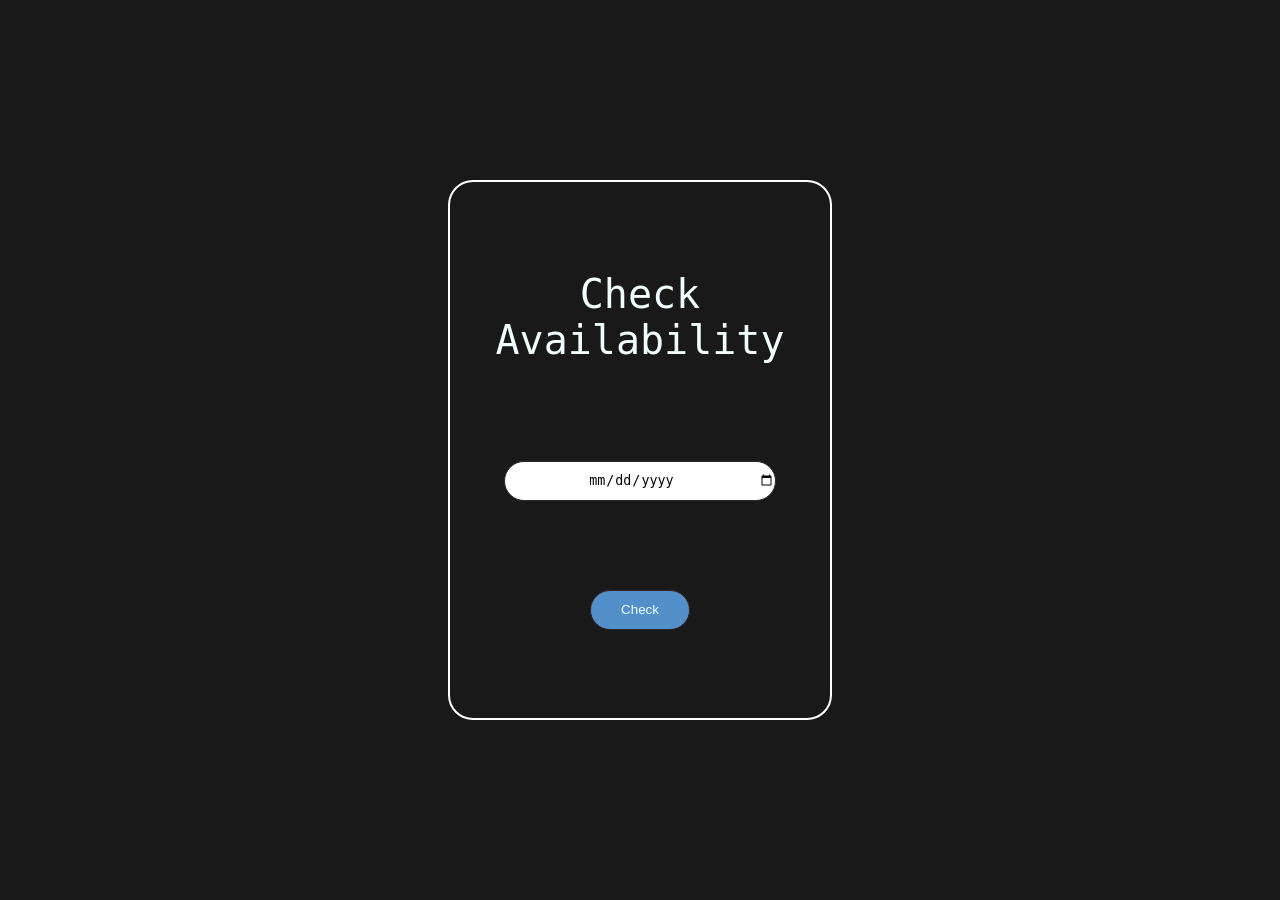
<file: index.html>
<!DOCTYPE html>
<html lang="en">

<head>
    <meta charset="UTF-8">
    <meta name="viewport" content="width=device-width, initial-scale=1.0">
    <title>SDM Hall</title>
    <style>
        * {
            padding: 0px;
            margin: 0px;
            box-sizing: border-box;
            color: azure;
        }

        body {
            background-color: rgb(26, 25, 25);
        }

        .main {
            display: flex;
            justify-content: center;
            align-items: center;
            width: 100vw;
            height: 100vh;
        }

        .contain {
            display: flex;
            flex-direction: column;
            justify-content: space-evenly;
            align-items: center;
            border: 2px solid white;
            height: 60%;
            width: 30%;
            border-radius: 25px;
            padding: 20px;
            transition: all 0.3s ease;
        }

        .head {
            font-size: 40px;
            font-family: monospace;
            font-weight: 500;
            text-align: center;
            margin-bottom: 30px; /* Space below heading */
        }

        .field {
            display: flex;
            flex-direction: column;
            gap: 20px; /* Gap between input fields */
            align-items: center;
            width: 100%;
        }

        input {
            border-radius: 25px;
            border: none;
            height: 40px;
            width: 80%;
            text-align: center;
            border: 1px solid rgb(46, 40, 40);
        }

        button {
            height: 40px;
            width: 100px;
            border-radius: 25px;
            border: 1px solid rgb(46, 40, 40);
            background-color: rgb(83, 144, 202);
            transition: all 0.3s ease;
        }

        .button {
            display: flex;
            gap: 20px; /* Gap between buttons */
            margin-top: 20px; /* Space above the buttons */
        }

        .contain:hover {
            box-shadow: 10px 10px 15px rgba(143, 236, 243, 0.842), -10px -10px 15px rgb(9, 248, 88);
        }

        button:hover {
            background-image: linear-gradient(rgb(52, 166, 241), rgb(130, 212, 245));
            height: 45px;
        }

        input:hover {
            height: 45px;
        }

        .text {
            display: flex;
            font-family: monospace;
            font-size: x-large;
        }

        a {
            text-decoration: none;
        }
        .inn 
        {
            color: black;
        }

        /* Responsive Design */
        @media (max-width: 768px) {
            .contain {
                width: 80%;
                height: auto;
                padding: 10px;
            }

            .head {
                font-size: 30px;
            }

            button {
                width: 80px;
            }

            input {
                width: 90%;
            }
        }

        @media (max-width: 480px) {
            .contain {
                width: 90%;
                padding: 10px;
            }

            .head {
                font-size: 25px;
            }

            input {
                width: 100%;
            }

            button {
                width: 70px;
            }
        }
    </style>
</head>

<body>
    <div class="main">
        <div class="contain">
            <div class="head">Check Availability</div>
            <div class="field">
                <input type="date" placeholder="Enter your date" class="inn">
            </div>
            <div class="button">
                <button class="log" ><a href="apply.html">Check</a></button>
            </div>
        </div>
    </div>
</body>

</html>
</file>
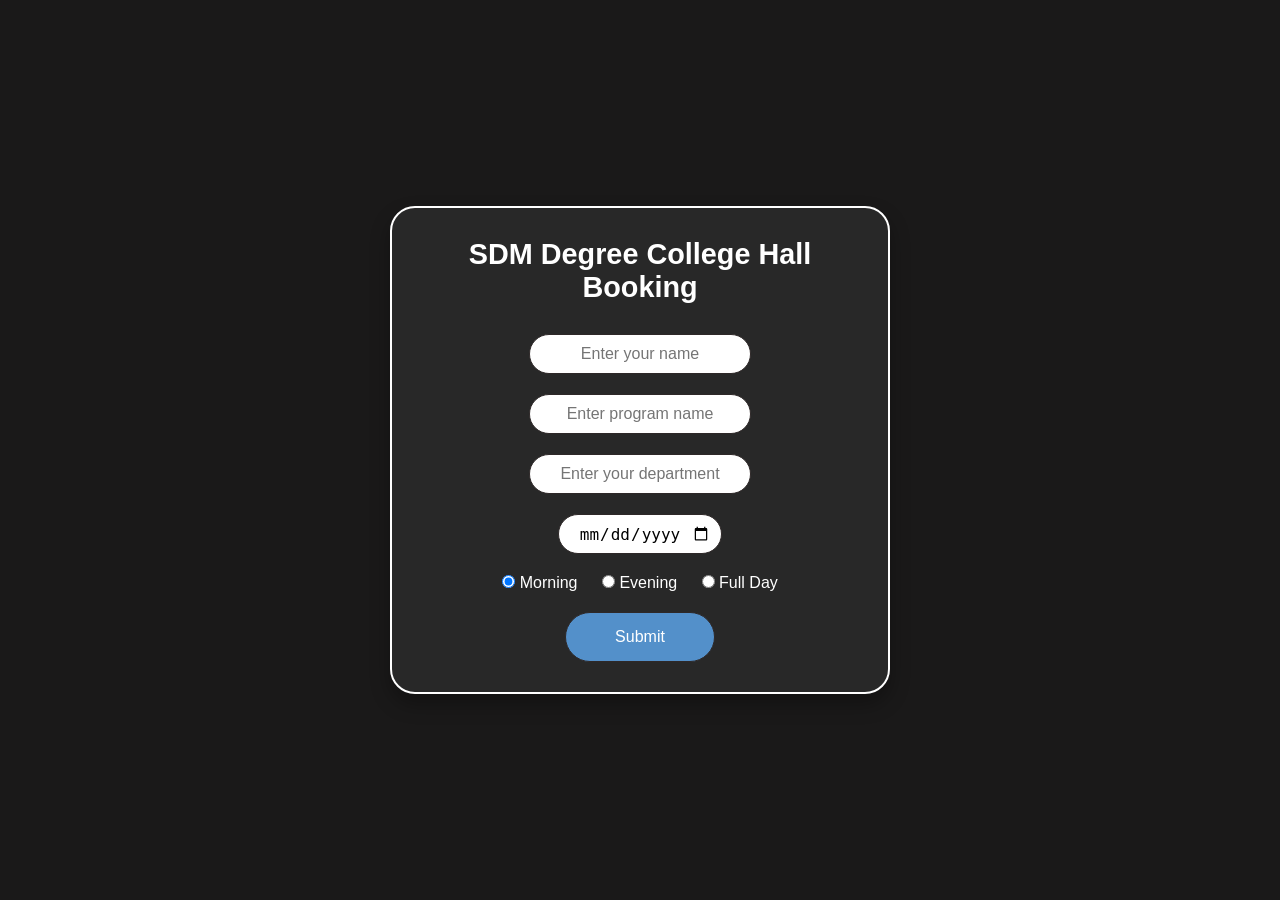
<file: apply.html>
<!DOCTYPE html>
<html lang="en">
<head>
    <meta charset="UTF-8">
    <meta name="viewport" content="width=device-width, initial-scale=1.0">
    <title>Book Your Hall</title>
    <style>
        /* Global styles */
        * {
            margin: 0;
            padding: 0;
            box-sizing: border-box;
        }

        body {
            background-color: rgb(26, 25, 25);
            color: rgb(255, 255, 255);
            font-family: Arial, sans-serif;
        }

        .main {
            height: 100vh;
            width: 100%;
            display: flex;
            justify-content: center;
            align-items: center;
            padding: 20px;
        }

        .contain {
            width: 90%;
            max-width: 500px;
            background-color: rgb(40, 40, 40);
            border: 2px solid rgb(255, 255, 255);
            display: flex;
            flex-direction: column;
            align-items: center;
            gap: 20px;
            border-radius: 25px;
            padding: 30px;
            box-shadow: 0px 10px 20px rgba(0, 0, 0, 0.3);
            transition: box-shadow 0.3s ease;
        }

        .contain:hover {
            box-shadow: 0px 10px 30px rgba(226, 75, 64, 0.8), 0px -10px 30px rgba(218, 169, 34, 0.8);
        }

        .title {
            font-size: 1.8rem;
            font-weight: bold;
            margin-bottom: 10px;
            text-align: center;
        }

        .t1 {
            border-radius: 25px;
            border: none;
            height: 40px;
            width: 100%;
            max-width: 300px;
            text-align: center;
            border: 1px solid rgb(46, 40, 40);
            font-size: 1rem;
            padding: 5px 10px;
            transition: height 0.3s ease, box-shadow 0.3s ease;
        }

        .t1:hover {
            height: 45px;
            box-shadow: 0px 0px 10px rgba(255, 255, 255, 0.5);
        }

        .rad {
            display: flex;
            justify-content: space-around;
            width: 100%;
            max-width: 300px;
        }

        .rad label {
            font-size: 1rem;
        }

        button {
            height: 50px;
            width: 150px;
            border-radius: 25px;
            border: 1px solid rgb(46, 40, 40);
            background-color: rgb(83, 144, 202);
            color: white;
            font-size: 1rem;
            cursor: pointer;
            transition: background-color 0.3s ease, box-shadow 0.3s ease;
        }

        button:hover {
            background-image: linear-gradient(rgb(52, 166, 241), rgb(130, 212, 245));
            box-shadow: 0px 5px 15px rgba(0, 0, 0, 0.5);
        }

        /* Media queries for responsiveness */
        @media (max-width: 768px) {
            .contain {
                width: 100%;
                padding: 20px;
                gap: 15px;
            }

            .title {
                font-size: 1.5rem;
            }

            button {
                width: 120px;
                font-size: 0.9rem;
            }

            .rad {
                flex-wrap: wrap;
                gap: 10px;
            }
        }

        @media (max-width: 480px) {
            .title {
                font-size: 1.2rem;
            }

            .t1 {
                width: 100%;
                max-width: 100%;
            }

            .rad {
                flex-direction: column;
                align-items: center;
                gap: 10px;
            }

            button {
                width: 100px;
                font-size: 0.8rem;
            }
        }
    </style>
</head>
<body>
    <div class="main">
        <div class="contain">
            <div class="top">
                <p class="title">SDM Degree College Hall Booking</p>
            </div>
            <div>
                <input type="text" placeholder="Enter your name" class="t1">
            </div>
            <div>
                <input type="text" placeholder="Enter program name" class="t1">
            </div>
            <div>
                <input type="text" placeholder="Enter your department" class="t1">
            </div>  
            <div>
                <input type="date" class="t1">
            </div> 
            <div class="rad">
                <div>
                    <input type="radio" id="morning" name="drone" value="morning" checked>
                    <label for="morning">Morning</label>
                </div>
                <div>
                    <input type="radio" id="evening" name="drone" value="evening">
                    <label for="evening">Evening</label>
                </div>
                <div>
                    <input type="radio" id="full-day" name="drone" value="full-day">
                    <label for="full-day">Full Day</label>
                </div>
            </div>
            <div>
                <button>Submit</button>
            </div>
        </div>
    </div>
</body>
</html>
</file>
